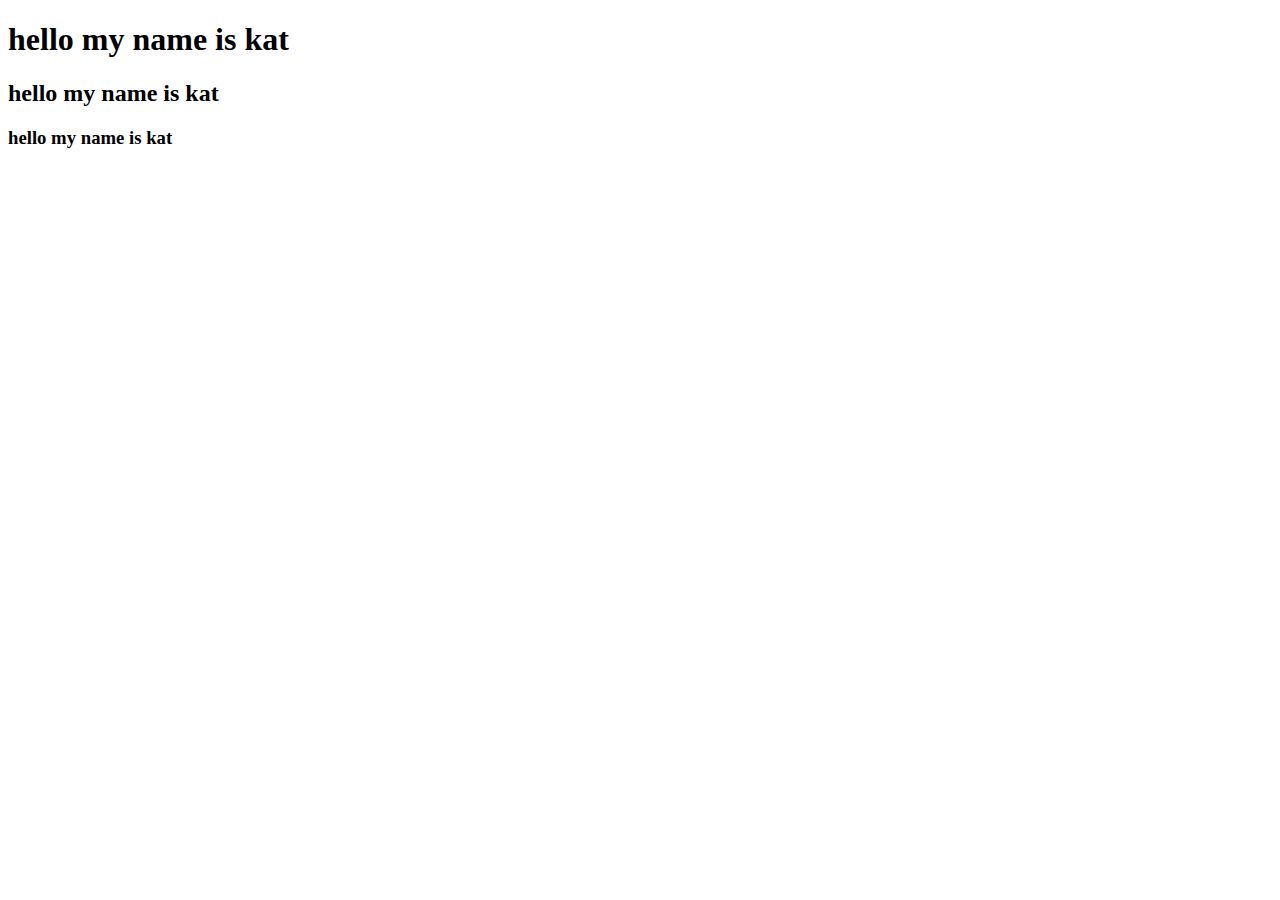
<file: Home.html>
<!DOCTYPE html>
<html lang="en" dir="ltr">
  <head>
    <meta charset="utf-8">
    <title></title>
  </head>
  <body>



<h1>hello my name is kat</h1>

<h2>hello my name is kat</h2>

<h3>hello my name is kat</h3>





  </body>
</html>
</file>
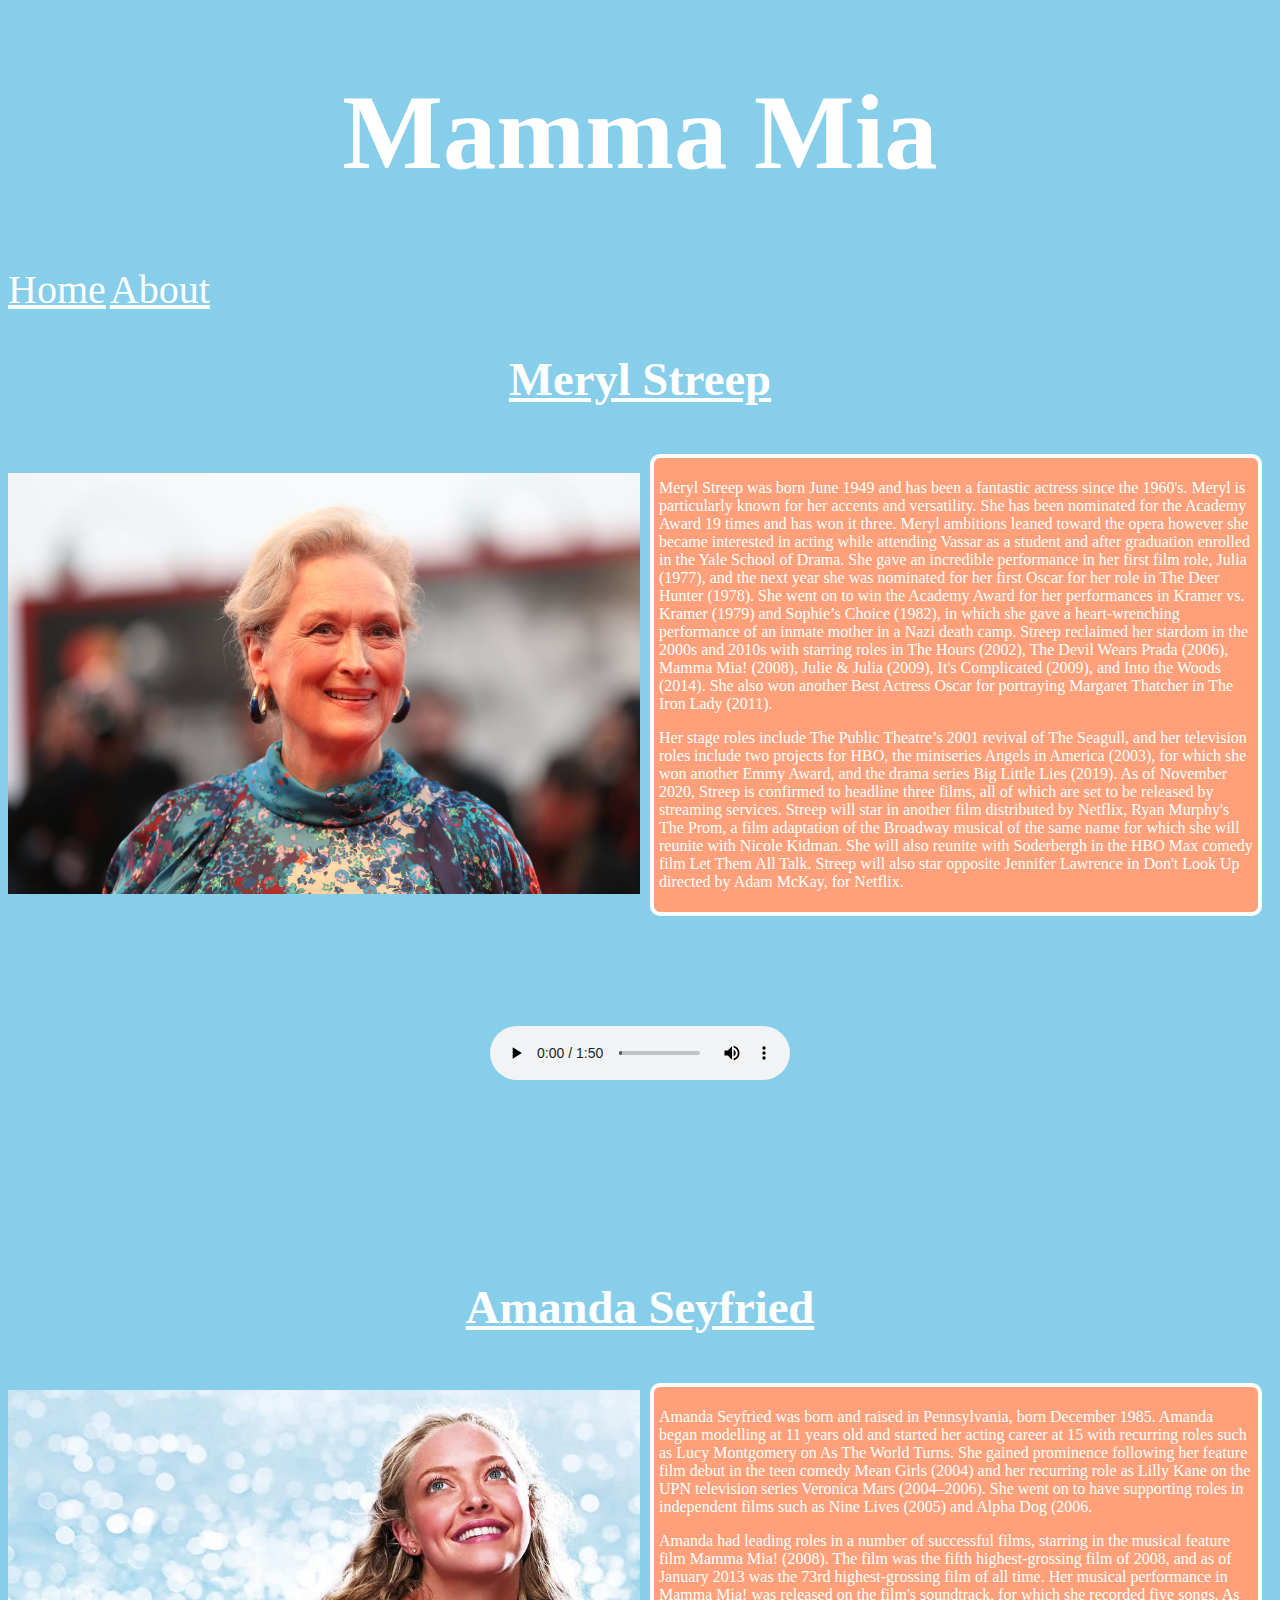
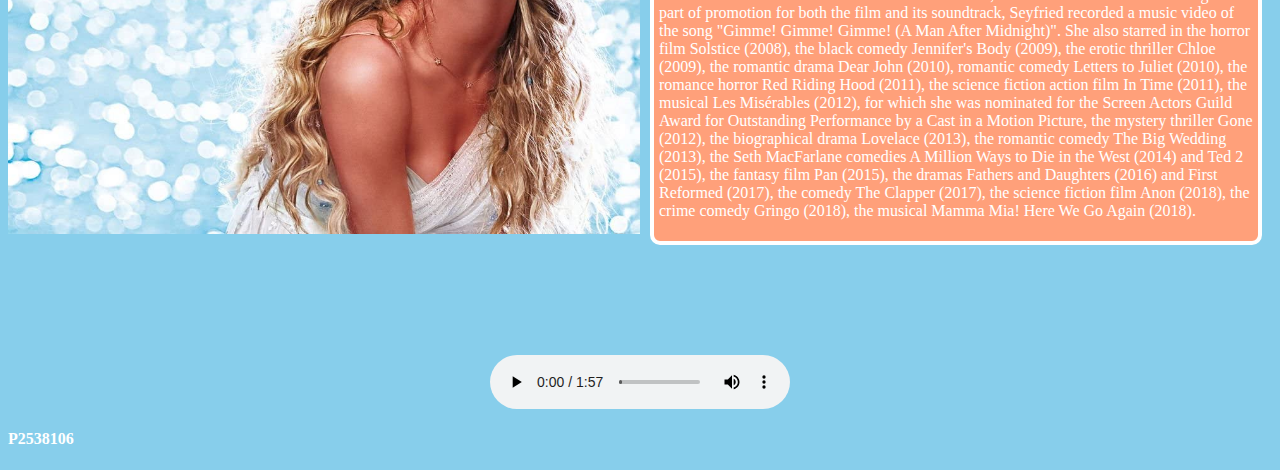
<file: coursework1/About.html>
<!DOCTYPE html>

<html lang="en" dir="ltr">

<head>
  <link rel="stylesheet" href="Style.CSS">
  <meta charset="utf-8">
  <meta name="viewport" content="width=device-width" />
  <title>Mamma Mia</title>
    <link rel="icon" href="image/Favicon.jpg" type="image/jpg"

    <!--This provides my website with an icon on the tab-->
</head>

<body>

  <h1>Mamma Mia</h1>

<div class="menuContainer">
  <a href="Home.html" class="menuItem">Home</a>
  <a href="About.html" class="menuItem">About</a>
</div>

  <h2><u>Meryl Streep</u></h2>
<div class="Container">
  <div class="merylImage">
    <img src="Image/meryl.jpeg" alt="meryl">
  </div>
  <div class="merylP">
    <div class="boarder">
  <p>Meryl Streep was born June 1949 and has been a fantastic actress since the 1960's. Meryl is particularly known for
    her accents and versatility. She has been nominated for the Academy Award 19 times and has won it three. Meryl
    ambitions leaned toward the opera however she became interested in acting while attending Vassar as a student and
    after graduation enrolled in the Yale School of Drama. She gave an incredible performance in her first film role,
    Julia (1977), and the next year she was nominated for her first Oscar for her role in The Deer Hunter (1978). She
    went on to win the Academy Award for her performances in Kramer vs. Kramer (1979) and Sophie’s Choice (1982), in
    which she gave a heart-wrenching performance of an inmate mother in a Nazi death camp. Streep reclaimed her stardom
    in the 2000s and 2010s with starring roles in The Hours (2002), The Devil Wears Prada (2006), Mamma Mia! (2008),
    Julie & Julia (2009), It's Complicated (2009), and Into the Woods (2014). She also won another Best Actress Oscar
    for portraying Margaret Thatcher in The Iron Lady (2011).</p>

    <p>
    Her stage roles include The Public Theatre’s 2001 revival of The Seagull, and her television roles include two
    projects for HBO, the miniseries Angels in America (2003), for which she won another Emmy Award, and the drama
    series Big Little Lies (2019). As of November 2020, Streep is confirmed to headline three films, all of which are
    set to be released by streaming services. Streep will star in another film distributed by Netflix, Ryan Murphy's The
    Prom, a film adaptation of the Broadway musical of the same name for which she will reunite with Nicole Kidman. She
    will also reunite with Soderbergh in the HBO Max comedy film Let Them All Talk. Streep will also star opposite
    Jennifer Lawrence in Don't Look Up directed by Adam McKay, for Netflix.
  </p>
</div>
</div>
</div>

<div class="audioControls">
  <audio controls>
    <centre>audio element</centre>
    <source src="Audio/meryl.mp3" type='audio/mpeg' />
    <source src="Audio/merylwav" type='audio/wav' />
    <source src="Audio/meryl.ogg" type='audio/ogg' />
    <p>Your browser does not support the audio element. Please click <a href='Audio/meryl.mp3'>here</a> to download an
      mp3 of the audio.</p>
  </audio>
</div>
<!--Similarly to a video element, audio elements also need three different file types to maximise likelyhood of being able to listen to the audio -->
  <div style="margin-top: 200px;" >
    <h2><u>Amanda Seyfried</u></h2>
  </div>
<!--margin is used to provide space around an element-->
  <div class="Container">
  <div class="amandaImage">
    <img src="Image/amanda.jpg" alt="amanda">
  </div>
  <div class = "amandaP">
    <div class="boarder">
  <p>Amanda Seyfried was born and raised in Pennsylvania, born December 1985. Amanda began modelling at 11 years old and
    started her acting career at 15 with recurring roles such as Lucy Montgomery on As The World Turns. She gained
    prominence following her feature film debut in the teen comedy Mean Girls (2004) and her recurring role as Lilly
    Kane on the UPN television series Veronica Mars (2004–2006). She went on to have supporting roles in independent
    films such as Nine Lives (2005) and Alpha Dog (2006.</p>

    <p>
    Amanda had leading roles in a number of successful films, starring in the musical feature film Mamma Mia! (2008).
    The film was the fifth highest-grossing film of 2008, and as of January 2013 was the 73rd highest-grossing film of
    all time. Her musical performance in Mamma Mia! was released on the film's soundtrack, for which she recorded five
    songs. As part of promotion for both the film and its soundtrack, Seyfried recorded a music video of the song
    "Gimme! Gimme! Gimme! (A Man After Midnight)". She also starred in the horror film Solstice (2008), the black comedy
    Jennifer's Body (2009), the erotic thriller Chloe (2009), the romantic drama Dear John (2010), romantic comedy
    Letters to Juliet (2010), the romance horror Red Riding Hood (2011), the science fiction action film In Time (2011),
    the musical Les Misérables (2012), for which she was nominated for the Screen Actors Guild Award for Outstanding
    Performance by a Cast in a Motion Picture, the mystery thriller Gone (2012), the biographical drama Lovelace (2013),
    the romantic comedy The Big Wedding (2013), the Seth MacFarlane comedies A Million Ways to Die in the West (2014)
    and Ted 2 (2015), the fantasy film Pan (2015), the dramas Fathers and Daughters (2016) and First Reformed (2017),
    the comedy The Clapper (2017), the science fiction film Anon (2018), the crime comedy Gringo (2018), the musical
    Mamma Mia! Here We Go Again (2018).
  </p>
</div>
  </div></div>

  <div class="audioControls">
  <audio controls>
    <source src="Audio/Amanda.mp3" type='audio/mpeg' />
    <source src="Audio/Amandawav" type='audio/wav' />
    <source src="Audio/Amanda.ogg" type='audio/ogg' />
    <p>Your browser does not support the audio element. Please click <a href='Audio/Amanda.mp3'>here</a> to download an
      mp3 of the audio.</p>
  </audio>
</div>

  <footer>
    <h4>
      <p>P2538106</p>
    </h4>
  </footer>

</body>

</html>
</file>
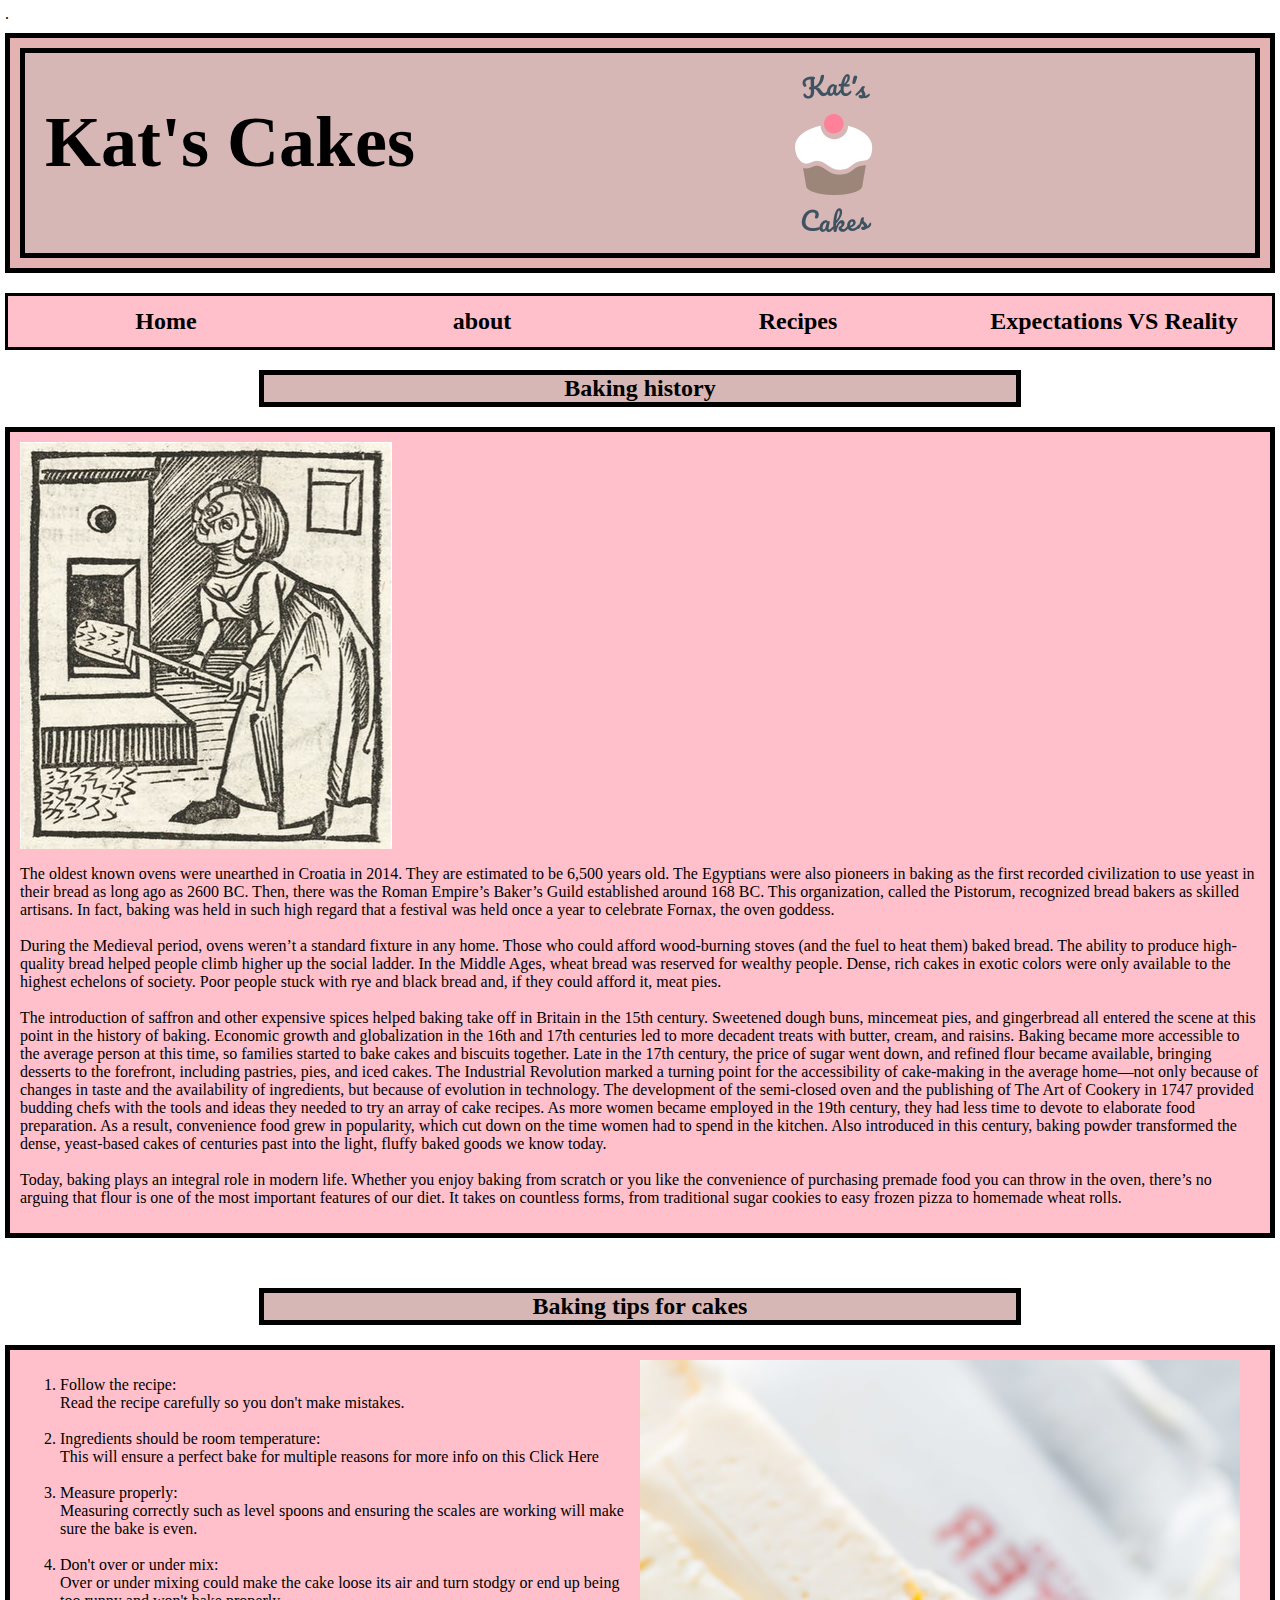
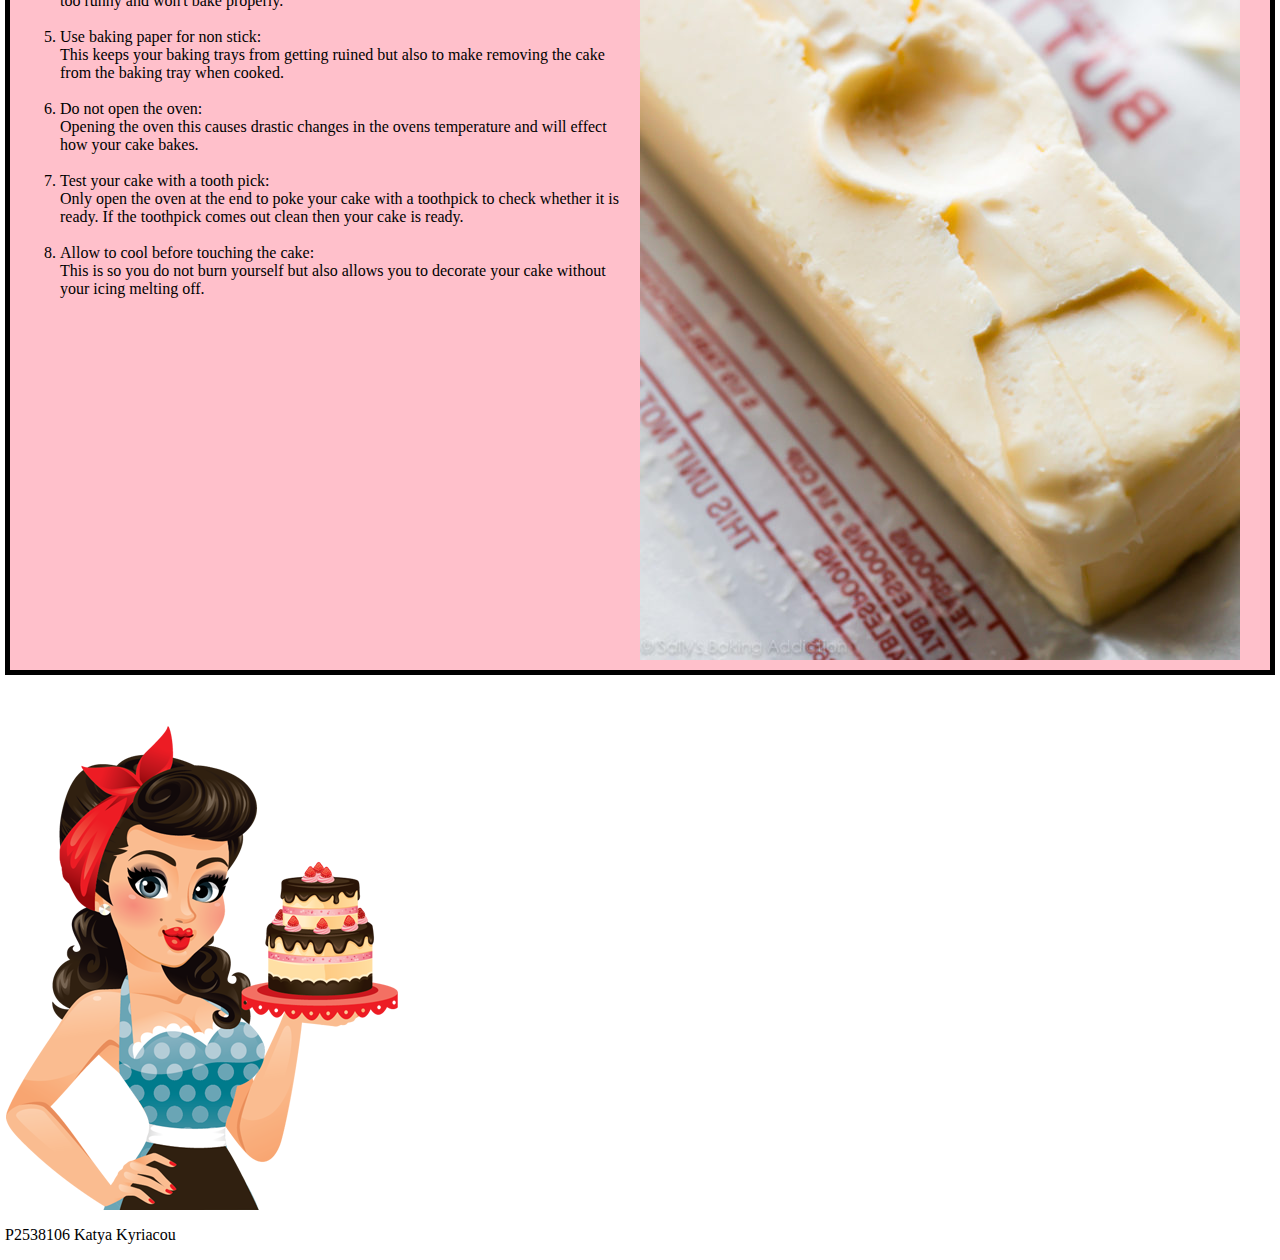
<file: Coursework2/home.html>
.<!DOCTYPE html>
<html lang="en" dir="ltr">

<head>
  <link rel="stylesheet" href="style.CSS">
  <meta charset="utf-8">
  <meta name="viewport" content="width=device-width, initial-scale=1.0">
  <title>Kats Cakes</title>
  <link rel="icon" href="Image/Favicon.png">
</head>

<body>

  <div class="headerBorder">
    <div class="webHeader">

      <h1>Kat's Cakes</h1>
      <Image src="Image/Favicon.png" alt="Logo">

    </div>
  </div>

  <div class="menubar">
    <a href="Home.html">Home</a>
    <a href="about.html">about</a>
    <a href="Recipes.html">Recipes</a>
    <a href="EVR.html">Expectations VS Reality</a>
  </div>

  <h2>Baking history</h2>
  <div class="paragraph">
    <div class="P1">


      <img src="Image/bakinghistory1.png" alt="history">
      <p>The oldest known ovens were unearthed in Croatia in 2014. They are estimated to be 6,500 years old. The
        Egyptians were also pioneers in baking as the first recorded civilization to use yeast in their bread as long
        ago as 2600 BC. Then, there was the Roman Empire’s Baker’s Guild established around 168 BC. This organization,
        called the Pistorum, recognized bread bakers as skilled artisans. In fact, baking was held in such high regard
        that a festival was held once a year to celebrate Fornax, the oven goddess.<br><br> During the Medieval period,
        ovens weren’t a standard fixture in any home. Those who could afford wood-burning stoves (and the fuel to heat
        them) baked bread. The ability to produce high-quality bread helped people climb higher up the social ladder. In
        the Middle Ages, wheat bread was reserved for wealthy people. Dense, rich cakes in exotic colors were only
        available to the highest echelons of society. Poor people stuck with rye and black bread and, if they could
        afford it, meat pies.<br><br> The introduction of saffron and other expensive spices helped baking take off in
        Britain in the 15th century. Sweetened dough buns, mincemeat pies, and gingerbread all entered the scene at this
        point in the history of baking. Economic growth and globalization in the 16th and 17th centuries led to more
        decadent treats with butter, cream, and raisins. Baking became more accessible to the average person at this
        time, so families started to bake cakes and biscuits together. Late in the 17th century, the price of sugar went
        down, and refined flour became available, bringing desserts to the forefront, including pastries, pies, and iced
        cakes. The Industrial Revolution marked a turning point for the accessibility of cake-making in the average
        home—not only because of changes in taste and the availability of ingredients, but because of evolution in
        technology. The development of the semi-closed oven and the publishing of The Art of Cookery in 1747 provided
        budding chefs with the tools and ideas they needed to try an array of cake recipes. As more women became
        employed in the 19th century, they had less time to devote to elaborate food preparation. As a result,
        convenience food grew in popularity, which cut down on the time women had to spend in the kitchen. Also
        introduced in this century, baking powder transformed the dense, yeast-based cakes of centuries past into the
        light, fluffy baked goods we know today.<br><br> Today, baking plays an integral role in modern life. Whether you enjoy
        baking from scratch or you like the convenience of purchasing premade food you can throw in the oven, there’s no
        arguing that flour is one of the most important features of our diet. It takes on countless forms, from
        traditional sugar cookies to easy frozen pizza to homemade wheat rolls.

      </p>
    </div>
  </div>

  <h2>Baking tips for cakes</h2>
  <div class="paragraph">
    <div class="p2">

      <ol>
        <li>Follow the recipe:<br>Read the recipe carefully so you don't make mistakes.<br><br></li>

        <li>Ingredients should be room temperature:<br>This will ensure a perfect bake for multiple reasons for more
          info on this <a href="https://sallysbakingaddiction.com/room-temperature-butter/">Click Here</a><br><br></li>

        <li>Measure properly:<br>Measuring correctly such as level spoons and ensuring the scales are working will make
          sure the bake is even.<br><br></li>

        <li>Don't over or under mix:<br>Over or under mixing could make the cake loose its air and turn stodgy or end up
          being too runny and won't bake properly.<br><br></li>

        <li>Use baking paper for non stick:<br>This keeps your baking trays from getting ruined but also to make
          removing the cake from the baking tray when cooked.<br><br></li>

        <li>Do not open the oven:<br>Opening the oven this causes drastic changes in the ovens temperature and will
          effect how your cake bakes.<br><br></li>

        <li>Test your cake with a tooth pick:<br>Only open the oven at the end to poke your cake with a toothpick to
          check whether it is ready. If the toothpick comes out clean then your cake is ready.<br><br></li>

        <li>Allow to cool before touching the cake:<br>This is so you do not burn yourself but also allows you to
          decorate your cake without your icing melting off.</li>

      </ol>
      <img src="Image/butter.png" alt="butter" class="butter">
    </div>
  </div>

  <div class="WAnimation">
    <img src="Image/Waitress.png" alt="Waitress">
  </div>

</body>

<footer>
  <p>P2538106 Katya Kyriacou</p>
</footer>

</html>
</file>
<file: coursework1/Style.CSS>
/*Most of the elements have styling put on them so that my website is asthetically pleasing. This is done by using CSS and putting all styling elements into it to keep work organised and helps catogorise things*/
h1 {
  color: white;
  font-size: 80pt;
  font-family: fantasy;
  text-align: center;
}

h2 {
  color: white;
  font-size: 35pt;
  font-family: fantasy;
  text-align: center;
}

h4{
  font-family: fantasy;
  color: white;
}

Body {
  background-color: skyblue;
}

p {
  font-family: fantasy;
  color: white;
}

img {
  max-width: 100%
}

.menuItem {
  color: white;
  background-color: skyblue;
  font-family: fantasy;
  font-size: 30pt;
}

.homeP {
  font-size: 20pt;
}

.Container {
  display: flex;
  align-items: center;
  justify-content: center
}

.merylImage {
  flex-basis: 50%
}

.merylP {
  flex-basis: 50%;

}

.waterimg{
  margin-top: 140px
}

.amandaImage{
  flex-basis: 50%
}

.amandaP{
  flex-basis: 50%
}

.menuContainer{
  align-items: center;
}

.boarder{
  border: 4px solid white;
  border-radius: 10px;
  background-color: lightsalmon;
  padding: 5px;
  margin: 10px;
}

.menuContainer{
  margin: auto;
}

a{
  color: white;
  font-family: fantasy;
  font-size: 22pt
}

.audioControls{
  margin-top: 100px;
  display: flex;
  align-items: center;
  justify-content: center
}
</file>
<file: Coursework2/style.CSS>
* {box-sizing: border-box}

body{
  color:black;
  font-family: serif;
  min-width: 360px;
  margin: 5px;
}

h1{
  padding-left: 20px;
  font-size: 72px;
}

h2{
  
  border: thick solid black;
  background-color: #d6b7b5;
  text-align: center;
  margin-left: 20%;
  margin-right: 20%;
  min-width:auto;
}

h3{
  border: thick solid black;
  background-color: #d6b7b5;
  text-align: center;
}

a{
text-decoration: none;
color: black;
}

a:visited {
  color: black;
}

div::after{
  content: '';
  display: block;
  clear: both;
}

.webHeader{
  background-color: #d6b7b5;
  border: thick solid black;
  text-align: center;
}

.webHeader h1 {
  float: left;
}

.Logo{
  width: 200px;
  height: 200px;
}

.headerBorder{
  background-color: #e5b2b2;
  border: thick solid black;
  padding: 10px;
  margin-top: 10px;
}

.menubar{
  border: medium solid black;
  background-color: pink;
  text-align: center;
  width: 100%;
  overflow: auto;
  margin-top: 20px;
}

.menubar a {
  float: left;
  padding: 12px;
  font-size: 24px;
  font-weight: bold;
  width: 25%;
}

@media screen and (max-width: 500px) {
  .menubar a {
    float: none;
    display: block;
    width: 100%;
    text-align: left;
  }
  
}

.paragraph{
  margin: 20px 0px 50px;
  border: thick solid black;
  background-color: pink;
  padding: 10px
}

.bakingHistoryImg{
  float:left;
  width: 50%;
  margin: 0px 10px 0px 10px;
}

.p2 ol{
 float: left;
 width: 50%;
 padding-right: 10px;
}

.butterImg{
  width: 50%;
}

.p3{
  text-align: center;
}

.p4{
  text-align: center;
}

.dummiesImg{
  width: 360px;
  height: auto;
}

.lemon{
  float: left;
  width: 47%;
  height: 50%;
  margin-right: 6%;
}

.lemon2{
  width: 47%;
  height: 50%;
}

.vanilla2{
  float: left;
  width: 47%;
  height: 50%;
  margin-right: 6%;
}

.vanilla3{
  width: 47%;
  height: 50%;
}

.externalLink{
 text-align: center;
}

.externalLink img{
  width: 350px;
  height: 400px;
}

/*.Ingredients{
  
}*/

.Ingredientslist{
  margin: 0px 0px 30px;
  border: thick solid black;
  background-color: pink;
  padding: 10px;
}

.audioControls{
  display: flex;
  justify-content: center;
  align-items: center;
  margin-bottom: 20px;
}

video{
  width: 100%;
  height: auto;
}

@keyframes Waitress {

  0%{
  left: 0%;
  }
  
  50%{
  left:50%;
  }
  
  100%{
  left:100%;
  }
  
  }
  
  .WAnimation{
    animation: Waitress 5s 0s infinite;
    height: 485px;
    width: 393px;
    position: relative;
  }
</file>
